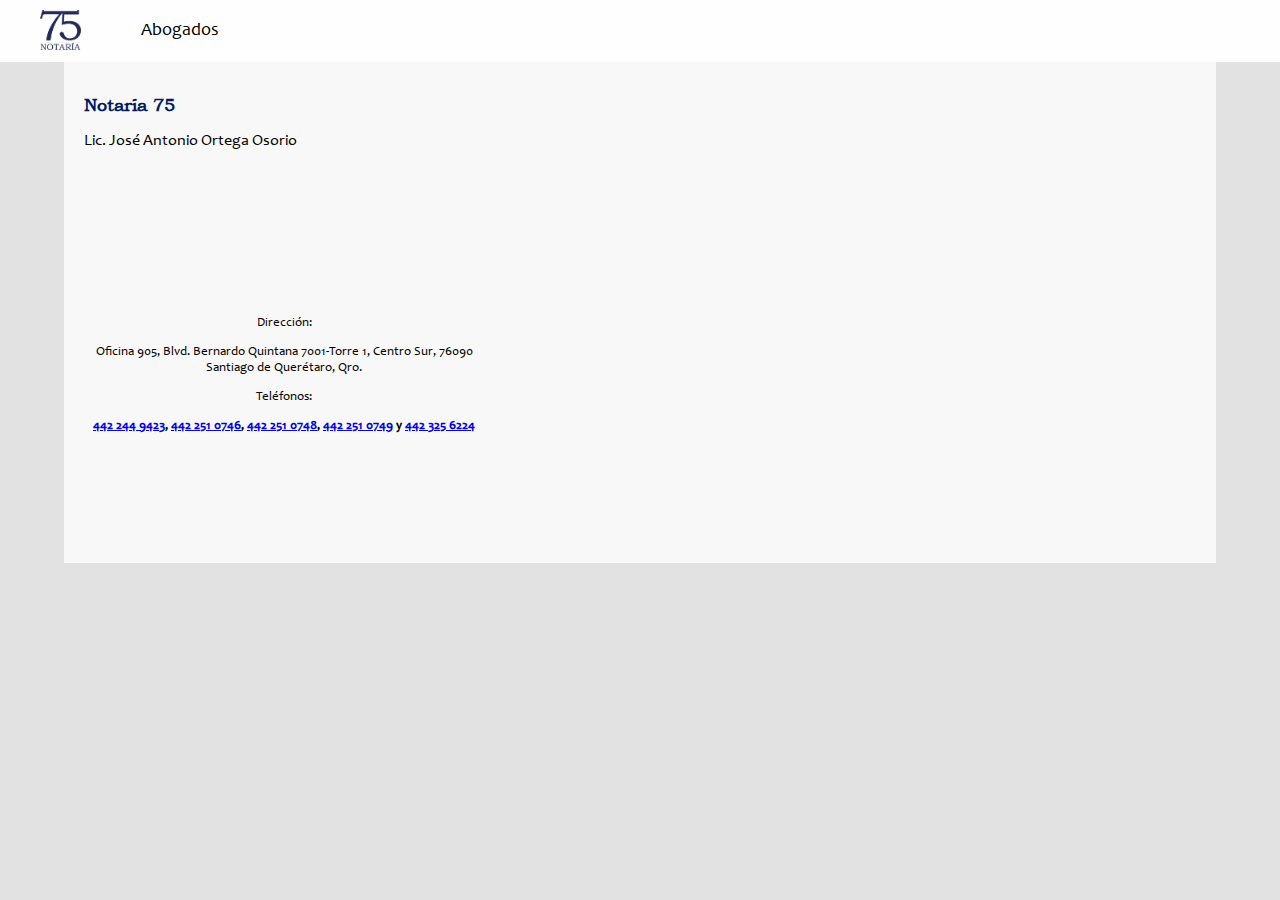
<file: index.html>
<!DOCTYPE html>
<html>
    <head>
        <meta charset="utf-8">
        <meta name="viewport" content="width=device-width, initial-scale=1"/>
        <link rel="stylesheet" href="static/style.css"/>
        <script src="b-menu.js" defer></script>
        <title>Notaria 75</title>
    </head>
    <body>
        <header>
            <a href="index.html"><img src="static/media/75Not.png" alt="Notaria 75"></a>
            <!-- Barra de menu -->
            <nav>
                <ul>
                    <li><a href="abogados.html">Abogados</a></li>
                </ul>
            </nav>
            <div id="m-para-movil">
                <!-- Boton de menu y menu flotante-->
                <nav id="pop-menu">
                    <ul>
                        <li><a href="abogados.html">Abogados</a></li>
                    </ul>
                </nav>
                <button id="b-menu" name="menu"><img src="static/media/menu_icon.svg" alt="menu"></button>
            </div>
        </header>
        <section>
            <article>
                <h1 class="titulo">Notaría 75</h1>
                <p> Lic. José Antonio Ortega Osorio</p>
            </article>
            <article id="contacto">
                <div style="max-width: 400px;">
                    <p>Dirección:</p>
                    <p title="Dirección">Oficina 905, Blvd. Bernardo Quintana 7001-Torre 1, Centro Sur, 76090 Santiago de Querétaro, Qro.</p>
                    <p>Teléfonos:</p>
                    <p title="tel.">
                        <b>
                            <a href='tel:4422449423'>442 244 9423</a>, 
                            <a href='tel:4422510746'>442 251 0746</a>, 
                            <a href='tel:4422510748'>442 251 0748</a>, 
                            <a href='tel:4422510749'>442 251 0749</a> 
                            y <a href='tel:4423256224'>442 325 6224</a>
                        </b>
                    </p>
                </div>
                <div style="margin: 15px;">
                    <iframe src="https://www.google.com/maps/embed?pb=!1m18!1m12!1m3!1d14941.407135574085!2d-100.37520559218751!3d20.57368670000002!2m3!1f0!2f0!3f0!3m2!1i1024!2i768!4f13.1!3m3!1m2!1s0x85d3455ec24f62f7%3A0x2d514b8a2270800a!2sNotaria%2075!5e0!3m2!1ses-419!2smx!4v1666293044090!5m2!1ses-419!2smx" width=100% height=100% style="border:0; min-height: 300px;" allowfullscreen="" loading="lazy" referrerpolicy="no-referrer-when-downgrade"></iframe>
                </div>
            </article>
        </section>
    </body>
</html>
</file>
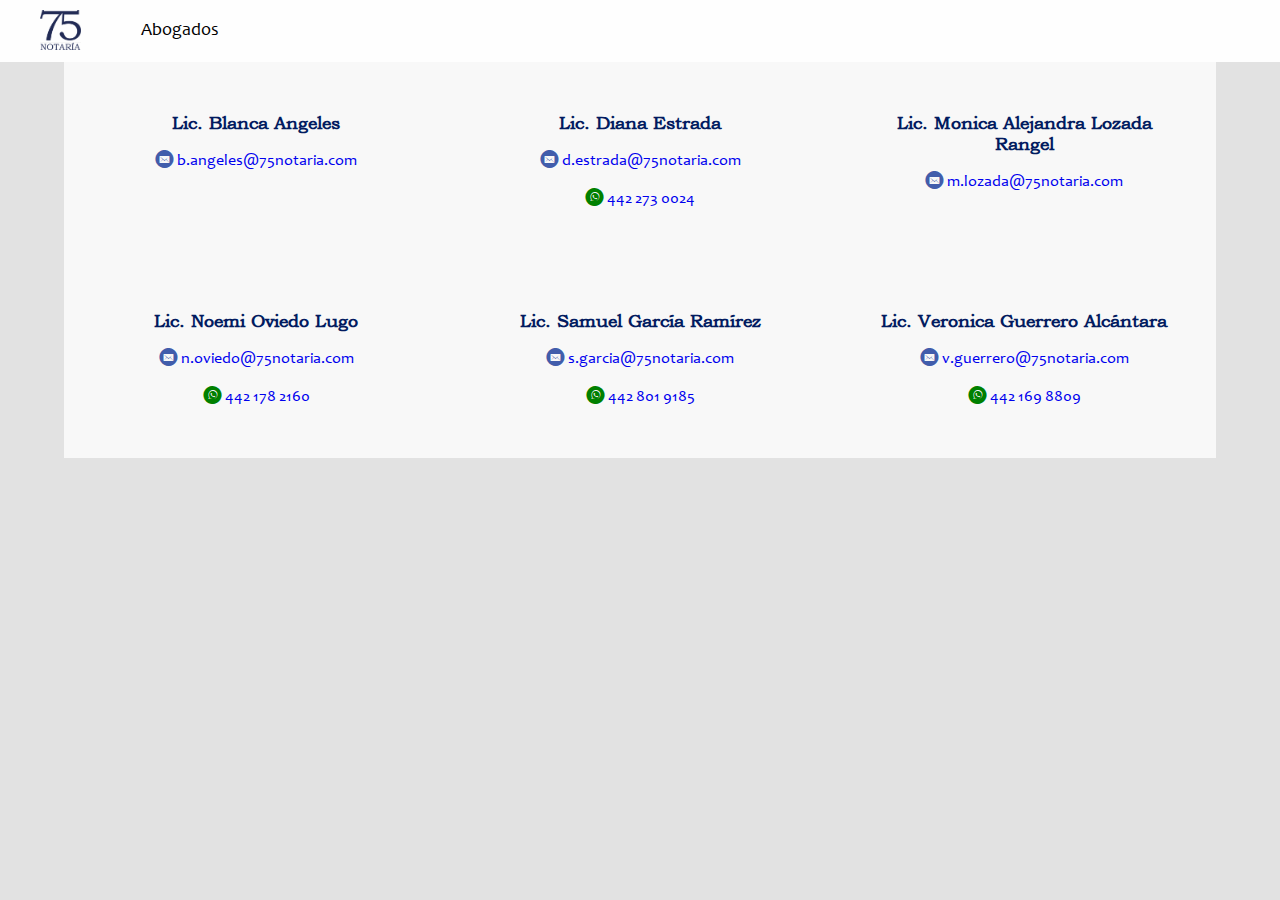
<file: abogados.html>
<!DOCTYPE html>
<html>
    <head>
        <meta charset="utf-8">
        <meta name="viewport" content="width=device-width, initial-scale=1"/>
        <link rel="stylesheet" href="static/style.css">
        <script src="b-menu.js" defer></script>
        <title>Notaria 75</title>
    </head>
    <body>
        <header> <!-- Barra de menu -->
            <a href="index.html"><img src="static/media/75Not.png" alt="Notaria 75"></a>
            <nav>
                <ul>
                    <li><a href="abogados.html">Abogados</a></li>
                </ul>
            </nav>
            <div id="m-para-movil">
                <!-- Boton de menu y menu flotante-->
                <nav id="pop-menu">
                    <ul>
                        <li><a href="abogados.html">Abogados</a></li>
                    </ul>
                </nav>
                <button id="b-menu" name="menu"><img src="static/media/menu_icon.svg" alt="menu"></button>
            </div>
        </header>
        <section id="abogados">
            <article class="abogado">
                <h2>Lic. Blanca Angeles</h2>
                <p><div class="social-media" style="color: #0e3296cb;">k</div> <a href="mailto:b.angeles@75notaria.com">b.angeles@75notaria.com</a></p>
            </article>
            <article class="abogado">
                <h2>Lic. Diana Estrada</h2>
                <p><div class="social-media" style="color: #0e3296cb;">k</div> <a href="mailto:d.estrada@75notaria.com">d.estrada@75notaria.com</a></p>
                <p><div class="social-media" style="color: green;">L</div> <a href="https://api.whatsapp.com/send?phone=524422730024">442 273 0024</a></p>
            </article>
            <article class="abogado">
                <h2>Lic. Monica Alejandra Lozada Rangel</h2>
                <p><div class="social-media" style="color: #0e3296cb;">k</div> <a href="mailto:m.lozada@75notaria.com">m.lozada@75notaria.com</a></p>
            </article>
            <article class="abogado">
                <h2>Lic. Noemi Oviedo Lugo</h2>
                <p><div class="social-media" style="color: #0e3296cb;">k</div> <a href="mailto:n.oviedo@75notaria.com">n.oviedo@75notaria.com</a></p>
                <p><div class="social-media" style="color: green;">L</div> <a href="https://api.whatsapp.com/send?phone=524421782160">442 178 2160</a></p>
            </article>
            <article class="abogado">
                <h2>Lic. Samuel García Ramírez</h2>
                <p><div class="social-media" style="color: #0e3296cb;">k</div> <a href="mailto:s.garcia@75notaria.com">s.garcia@75notaria.com</a></p>
                <p><div class="social-media" style="color: green;">L</div> <a href="https://api.whatsapp.com/send?phone=524428019185">442 801 9185</a></p>
            </article>
            <article class="abogado">
                <h2>Lic. Veronica Guerrero Alcántara</h2>
                <p><div class="social-media" style="color: #0e3296cb;">k</div> <a href="mailto:v.guerrero@75notaria.com">v.guerrero@75notaria.com</a></p>
                <p><div class="social-media" style="color: green;">L</div> <a href="https://api.whatsapp.com/send?phone=524421698809">442 169 8809</a></p>
            </article>
        </section>
    </body>
</html>
</file>
<file: static/style.css>
html {
    font-family: candara;
    background: rgb(226, 226, 226);
}
body{
    margin: 0 auto;
    display: flex;
    flex-direction: column;
}
header {
    background: rgba(255, 255, 255, 0.95);
    margin: 0;
    padding: 0;
    position: sticky;
    top: 0;
    z-index: 100;
}
header nav {
    float: left;
}
header nav ul {
    margin: 0;
    list-style: none;
    overflow: hidden;
}
header nav ul li {
    float: left;
    font-size: large;
}
header nav ul li a {
    display: block;
    padding: 20px;
    color: rgb(0, 0, 0);
    text-decoration: none;
}
header ul li a:hover {
    background: #0e3296cb;
    color: aliceblue;
}
header a img {
    width: auto;
    max-height: 2.5em;
    float: left;
    margin: 10px 0 10px 40px;
}
section {
    margin: 0 5%;
    background: rgb(248, 248, 248);
}
section article {
    padding: 20px;
    
}
#contacto {
    text-align: center;
    display: flex;
    flex-wrap: wrap;
    flex-direction: row;
    font-size: small;
}
#contacto div {
    flex: 200px;
    align-self: center;
}
#abogados {
    display: flex;
    flex-direction: row;
    flex-wrap: wrap;
    background: rgb(248, 248, 248);
}
.abogado {
    margin: 15px;
    flex: 250px;
    text-align: center;
}
.abogado a{
    text-decoration: none;
}
h1,
h2 {
    color: #021b60;
    font-family: bookman-old-style;
    font-size: large;
}
.social-media {
    font-family: social-media-circle;
    display: inline;
    font-size: large;
}
@font-face {
    font-family: candara;
    src: url(fuentes/candara.ttf);
}
@font-face {
    font-family: bookman-old-style;
    src: url(fuentes/bookman-old-style.ttf);
}
@font-face {
    font-family: social-media-circle;
    src: url(fuentes/social-media-circled.otf);
}
@media screen and (max-width: 799px) {
    header nav {
        display: none;
    }
    #m-para-movil {
        margin-top: 10px;
        margin-right: 15px;
        float: right;
        display: block;
    }
    #pop-menu {
        margin-top: 0;
    }
    #pop-menu ul li {
        float: unset;
    }
    #pop-menu ul li a {
        padding: 12 px;
    }
    #b-menu {
        padding: 4px 4px 2px 4px;
        background: none;
        border: none;
    }
    #b-menu img {
        display: inline;
        height: 2em;
        width: auto;
    }
}
@media screen and (min-width: 800px) {
    #m-para-movil {
        display: none;
    }
}
</file>
